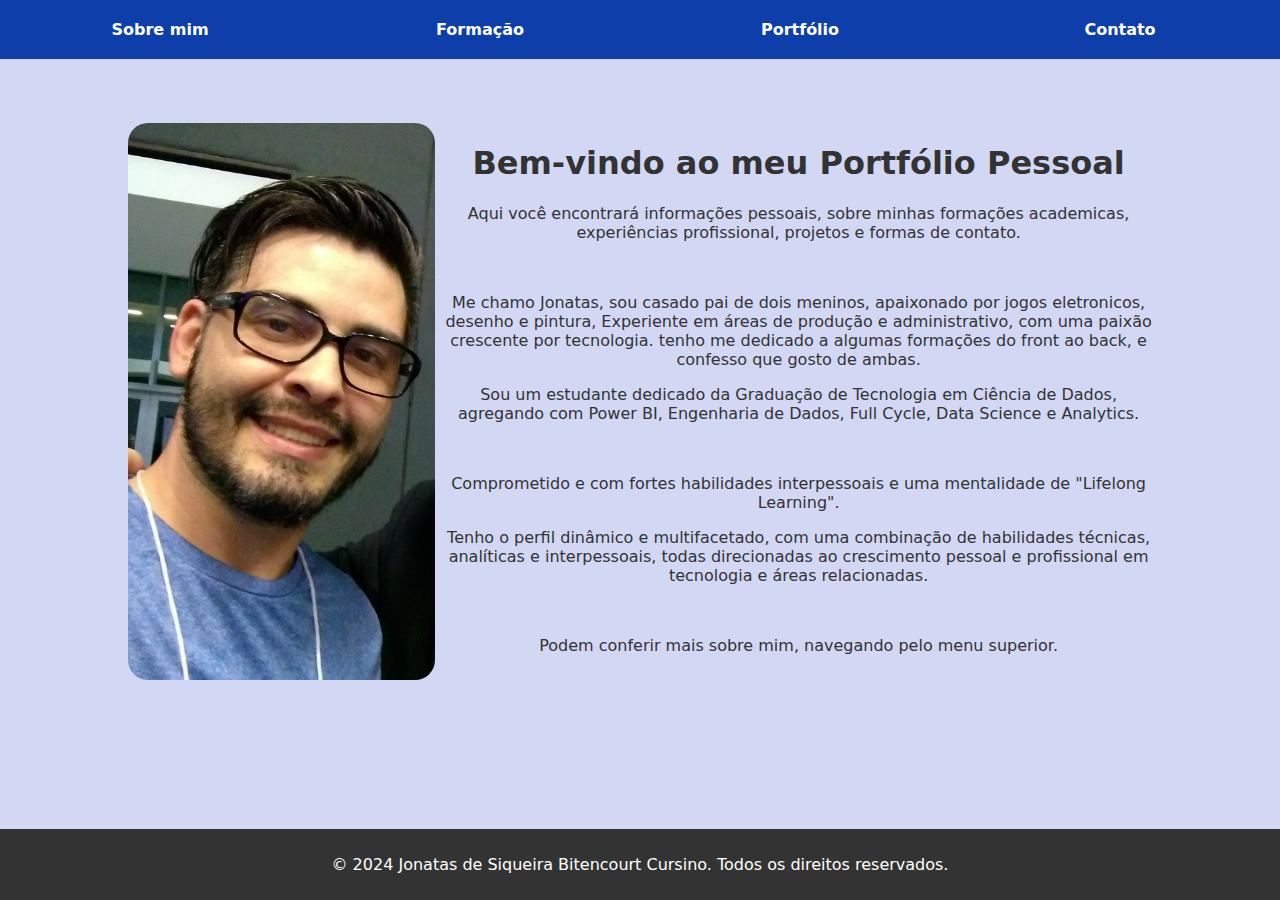
<file: index.html>
<!DOCTYPE html> <!-- Declaração do DOCTYPE HTML5 -->
<html lang="pt-BR">
<head>
    <meta charset="UTF-8">
    <meta http-equiv="X-UA-Compatible" content="IE=edge">
    <meta name="viewport" content="width=device-width, initial-scale=1.0">
    <link rel="stylesheet" href=asset/estilo.css>
    <title>Portfólio Pessoal</title>
</head>
<body>
    <header>
        <nav>
            <ul class="nav-links">
                <li><a href="index.html">Sobre mim</a></li>
                <li><a href="formacao.html">Formação</a></li>
                <li><a href="portfolio.html">Portfólio</a></li>
                <li><a href="contato.html">Contato</a></li>
            </ul>
        </nav>
    </header>

    <main>
        <img src="img/Jo03.jpg" alt="Foto do autor de perfil" style=" float: left; border-radius: 20px;display: block; margin-right: 10px; width: 30%; height: auto">
        <section>
            <h1>Bem-vindo ao meu Portfólio Pessoal</h1>
           
            <p>Aqui você encontrará informações pessoais, sobre minhas formações academicas, experiências profissional, projetos e formas de contato.</p>
            <br><p>Me chamo Jonatas, sou casado pai de dois meninos, apaixonado por jogos eletronicos, desenho e pintura,
            Experiente em áreas de produção e administrativo, com uma
paixão crescente por tecnologia. tenho me dedicado a algumas formações do front ao back, e confesso que gosto de ambas.</p>
            <p> Sou um estudante dedicado da Graduação de
Tecnologia em Ciência de Dados, agregando com Power BI, Engenharia de
    Dados, Full Cycle, Data Science e Analytics. </p>
    <br>
            <p> Comprometido e com fortes habilidades interpessoais e uma
    mentalidade de "Lifelong Learning". </p>
    
            <p>Tenho o perfil dinâmico e multifacetado, com uma combinação de habilidades técnicas,
analíticas e interpessoais, todas direcionadas ao crescimento pessoal e profissional
em tecnologia e áreas relacionadas.
            </p>
            <br>
            <p> Podem conferir mais sobre mim, navegando pelo menu superior.</p>

        </section>
    </main>

    <footer>
        <p>&copy; 2024 Jonatas de Siqueira Bitencourt Cursino. Todos os direitos reservados.</p>
        
    </footer>
</body>
</html>
</file>
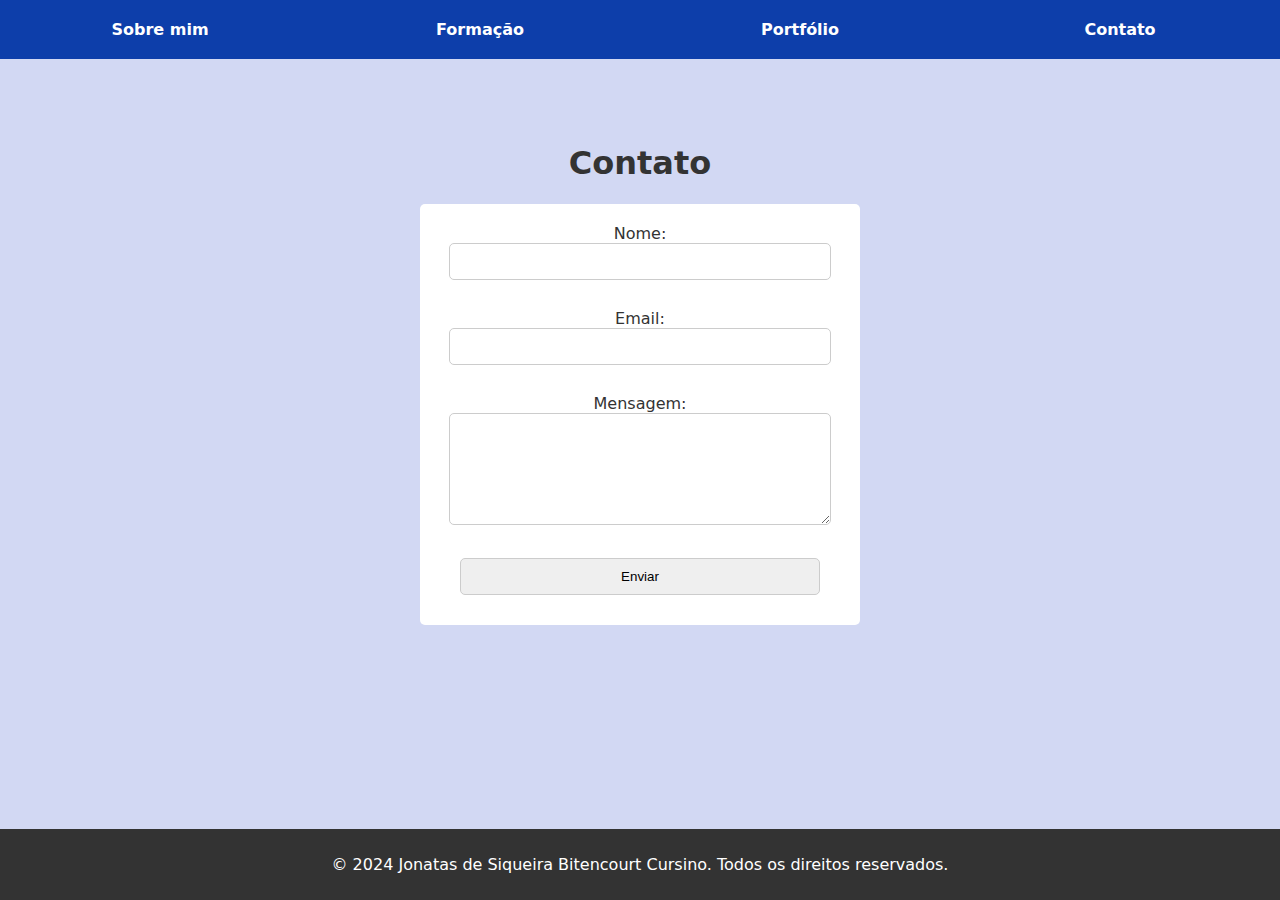
<file: contato.html>
<!DOCTYPE html> <!-- Declaração do DOCTYPE HTML5 -->
<html lang="pt-BR">
<head>
    <meta charset="UTF-8">
    <meta name="viewport" content="width=device-width, initial-scale=1.0">
    <link rel="stylesheet" href=asset/estilo.css>
    <title>Contato</title>
</head>
<body>
    <header>
        <nav>
            <ul class="nav-links">
                <li><a href="index.html">Sobre mim</a></li>
                <li><a href="formacao.html">Formação</a></li>
                <li><a href="portfolio.html">Portfólio</a></li>
                <li><a href="contato.html">Contato</a></li>
            </ul>
        </nav>
    </header>

    <main>
        <section>
            <h1>Contato</h1>
            <form action ="Obrigado.html" method="get">
                <label for="nome">Nome:</label>
                <input type="text" id="nome" name="nome" required><br>
                <br>
                <label for="email">Email:</label>
                <input type="email" id="email" name="email" required><br>
                <br>
                <label for="mensagem">Mensagem:</label>
                <textarea id="mensagem" name="mensagem" rows="6" required></textarea><br>
                <br>
                <input type="submit" value="Enviar">
            </form>
        </section>
    </main>
    <br><br><br><br><br>
    <footer>
        <p>&copy; 2024 Jonatas de Siqueira Bitencourt Cursino. Todos os direitos reservados.</p>
    </footer>
</body>
</html>
</file>
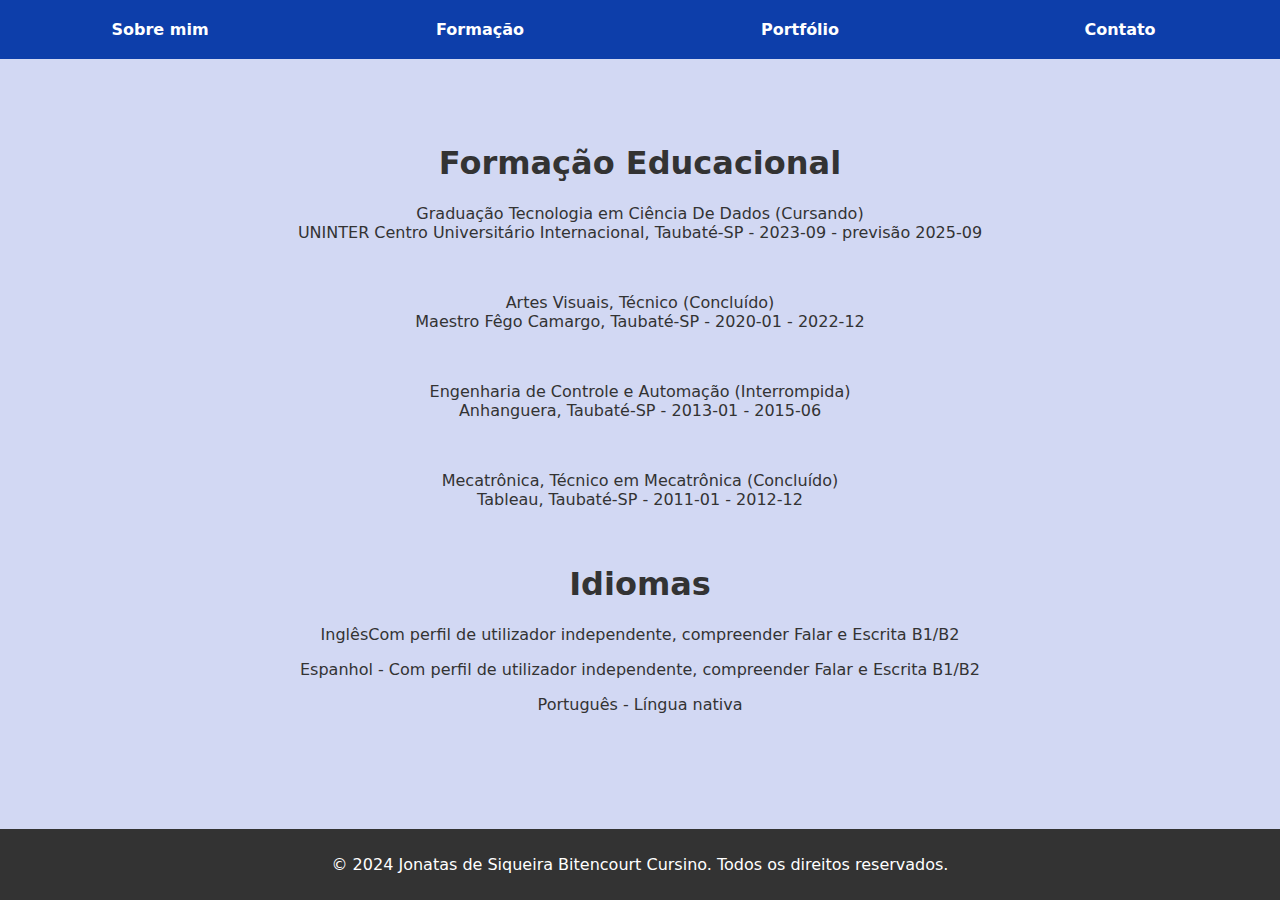
<file: formacao.html>
<!DOCTYPE html> <!-- Declaração do DOCTYPE HTML5 -->
<html lang="pt-BR">
<head>
    <meta charset="UTF-8">
    <meta name="viewport" content="width=device-width, initial-scale=1.0">
    <link rel="stylesheet" href=asset/estilo.css>
    <title>Formação</title>
</head>
<body>
    <header>
        <nav>
            <ul class="nav-links">
                <li><a href="index.html">Sobre mim</a></li>
                <li><a href="formacao.html">Formação</a></li>
                <li><a href="portfolio.html">Portfólio</a></li>
                <li><a href="contato.html">Contato</a></li>
            </ul>
        </nav>
    </header>

    <main>
        <section>
            <h1>Formação Educacional</h1>
            <p>Graduação Tecnologia em Ciência De Dados (Cursando)
                <br>UNINTER Centro Universitário Internacional, Taubaté-SP - 2023-09 - previsão 2025-09</p>
                <br><p>Artes Visuais, Técnico (Concluído)
                <br>Maestro Fêgo Camargo, Taubaté-SP - 2020-01 - 2022-12</p>
                <br><p>Engenharia de Controle e Automação (Interrompida)
                <br>Anhanguera, Taubaté-SP - 2013-01 - 2015-06 </p>
                <br><p>Mecatrônica, Técnico em Mecatrônica (Concluído)
                <br>Tableau, Taubaté-SP - 2011-01 - 2012-12
                </p>
        </section>
<br>
        <section>
            
            <h1> Idiomas</h1>
            <p> InglêsCom perfil de utilizador independente, compreender Falar e Escrita B1/B2</p> 
            <p>Espanhol  -  Com perfil de utilizador independente, compreender Falar e Escrita B1/B2</p>
            <p>Português  -  Língua nativa</p>
        </section>
    </main>
    <br><br><br><br>
    <footer>
        <p>&copy; 2024 Jonatas de Siqueira Bitencourt Cursino. Todos os direitos reservados.</p>
    </footer>
</body>
</html>
</file>
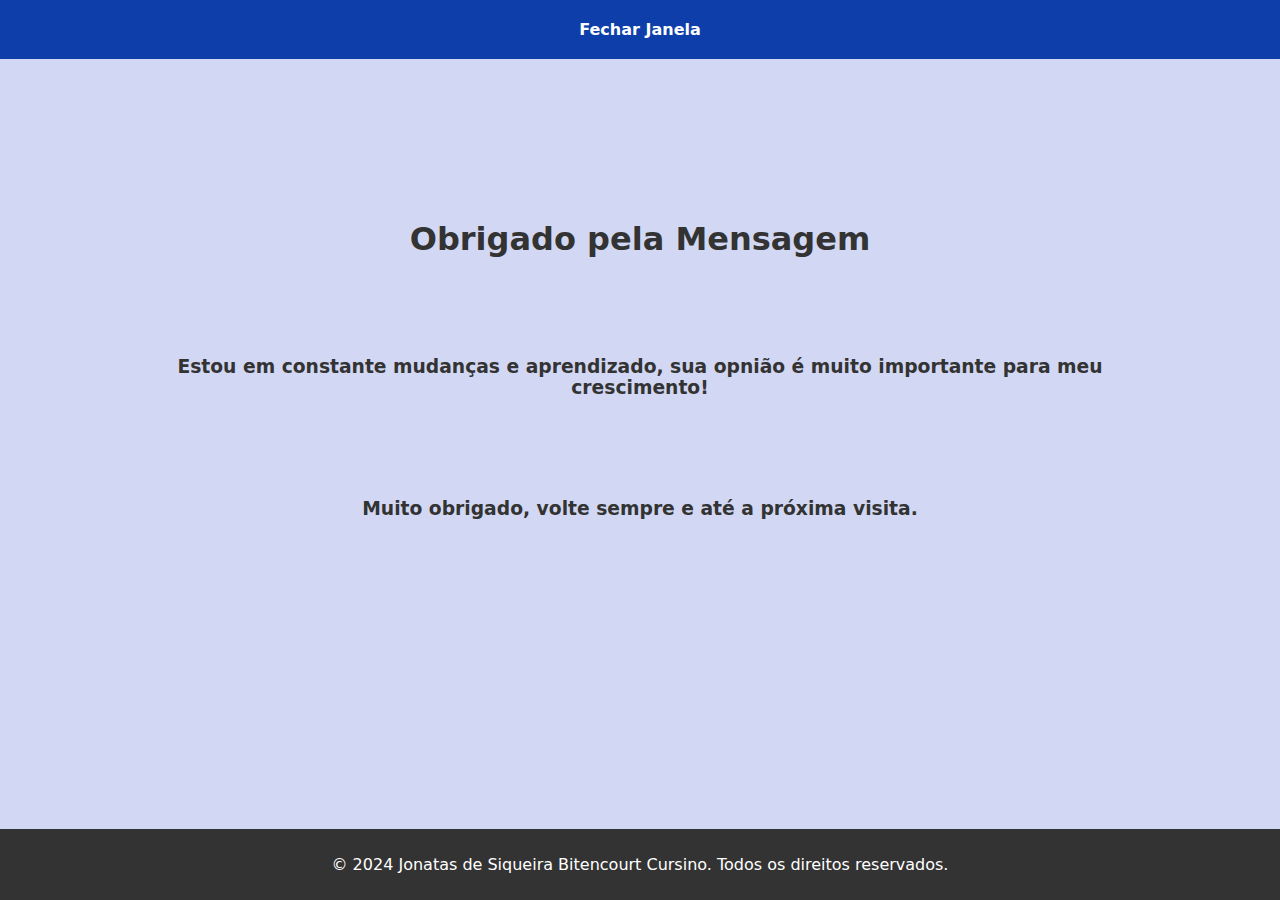
<file: Obrigado.html>
<!DOCTYPE html>
<html lang="pt-BR">
    <head>
        <meta charset="UTF-8">
        <meta http-equiv="X-UA-Compatible" content="IE=edge">
        <meta name="viewport" content="width=device-width, initial-scale=1.0">
        <link rel="stylesheet" href=asset/estilo.css>
        <title>Obrigado</title>
    </head>
    <body>
        <header>
            <nav>
                <ul class="nav-links">
                    <li><a href="index.html">Fechar Janela</a></li>
                </ul>
            </nav>
        </header>
    
        <main>
            <section>
                <br><br><br><br>
                <h1>Obrigado pela Mensagem</h1>
                <br><br><br>
                <h3><p>Estou em constante mudanças e aprendizado, sua opnião é muito importante para meu crescimento!</p>
                <br><br><br>
                <p>Muito obrigado, volte sempre e até a próxima visita.</p></h3>
            </section>
        </main>
    
        <footer>
            <p>&copy; 2024 Jonatas de Siqueira Bitencourt Cursino. Todos os direitos reservados.</p>
        </footer>
    </body>
    </html>
</file>
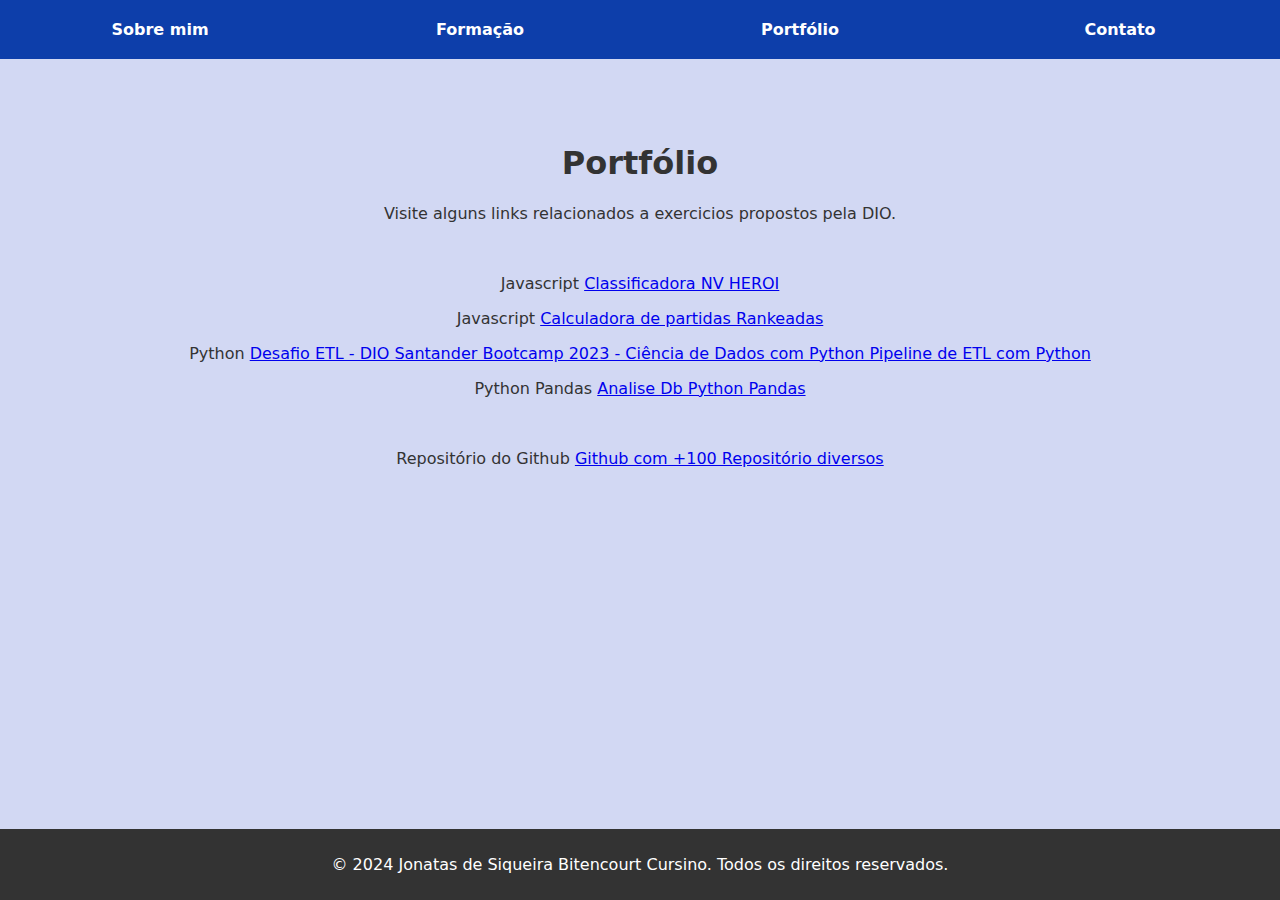
<file: portfolio.html>
<!DOCTYPE html> <!-- Declaração do DOCTYPE HTML5 -->
<html lang="pt-BR">
<head>
    <meta charset="UTF-8">
    <meta name="viewport" content="width=device-width, initial-scale=1.0">
    <link rel="stylesheet" href=asset/estilo.css>
    <title>Portfólio</title>
</head>
<body>
    <header>
        <nav>
            <ul class="nav-links">
                <li><a href="index.html">Sobre mim</a></li>
                <li><a href="formacao.html">Formação</a></li>
                <li><a href="portfolio.html">Portfólio</a></li>
                <li><a href="contato.html">Contato</a></li>
            </ul>
        </nav>
    </header>

    <main>
        <section>
            <h1>Portfólio</h1>
            <p>Visite alguns links relacionados a exercicios propostos pela DIO.</p>
            <br>
            <!-- Criação de um link externo -->
            <p> Javascript   <a href="https://github.com/Jonny23Parker/Classificar_NV_HEROI" target="_blank"> Classificadora NV HEROI  </a></p>
            <p> Javascript   <a href="https://github.com/Jonny23Parker/Calc_Partidas_Rankeadas" target="_blank"> Calculadora de partidas Rankeadas  </a></p>
            <p> Python   <a href="https://github.com/Jonny23Parker/Desafio_ETL_com_Python" target="_blank"> Desafio ETL - DIO Santander Bootcamp 2023 - Ciência de Dados com Python Pipeline de ETL com Python  </a></p>
            <p> Python Pandas   <a href="https://github.com/Jonny23Parker/Analise_Db_Python_Pandas" target="_blank"> Analise Db Python Pandas  </a></p>    
            <br>
            <p>Repositório do Github   <a href="https://github.com/Jonny23Parker?tab=repositories" target="_blank"> Github com +100 Repositório diversos  </a></p>
            </section>
    </main>

    <footer>
        <p>&copy; 2024 Jonatas de Siqueira Bitencourt Cursino. Todos os direitos reservados.</p>
    </footer>
</body>
</html>
</file>
